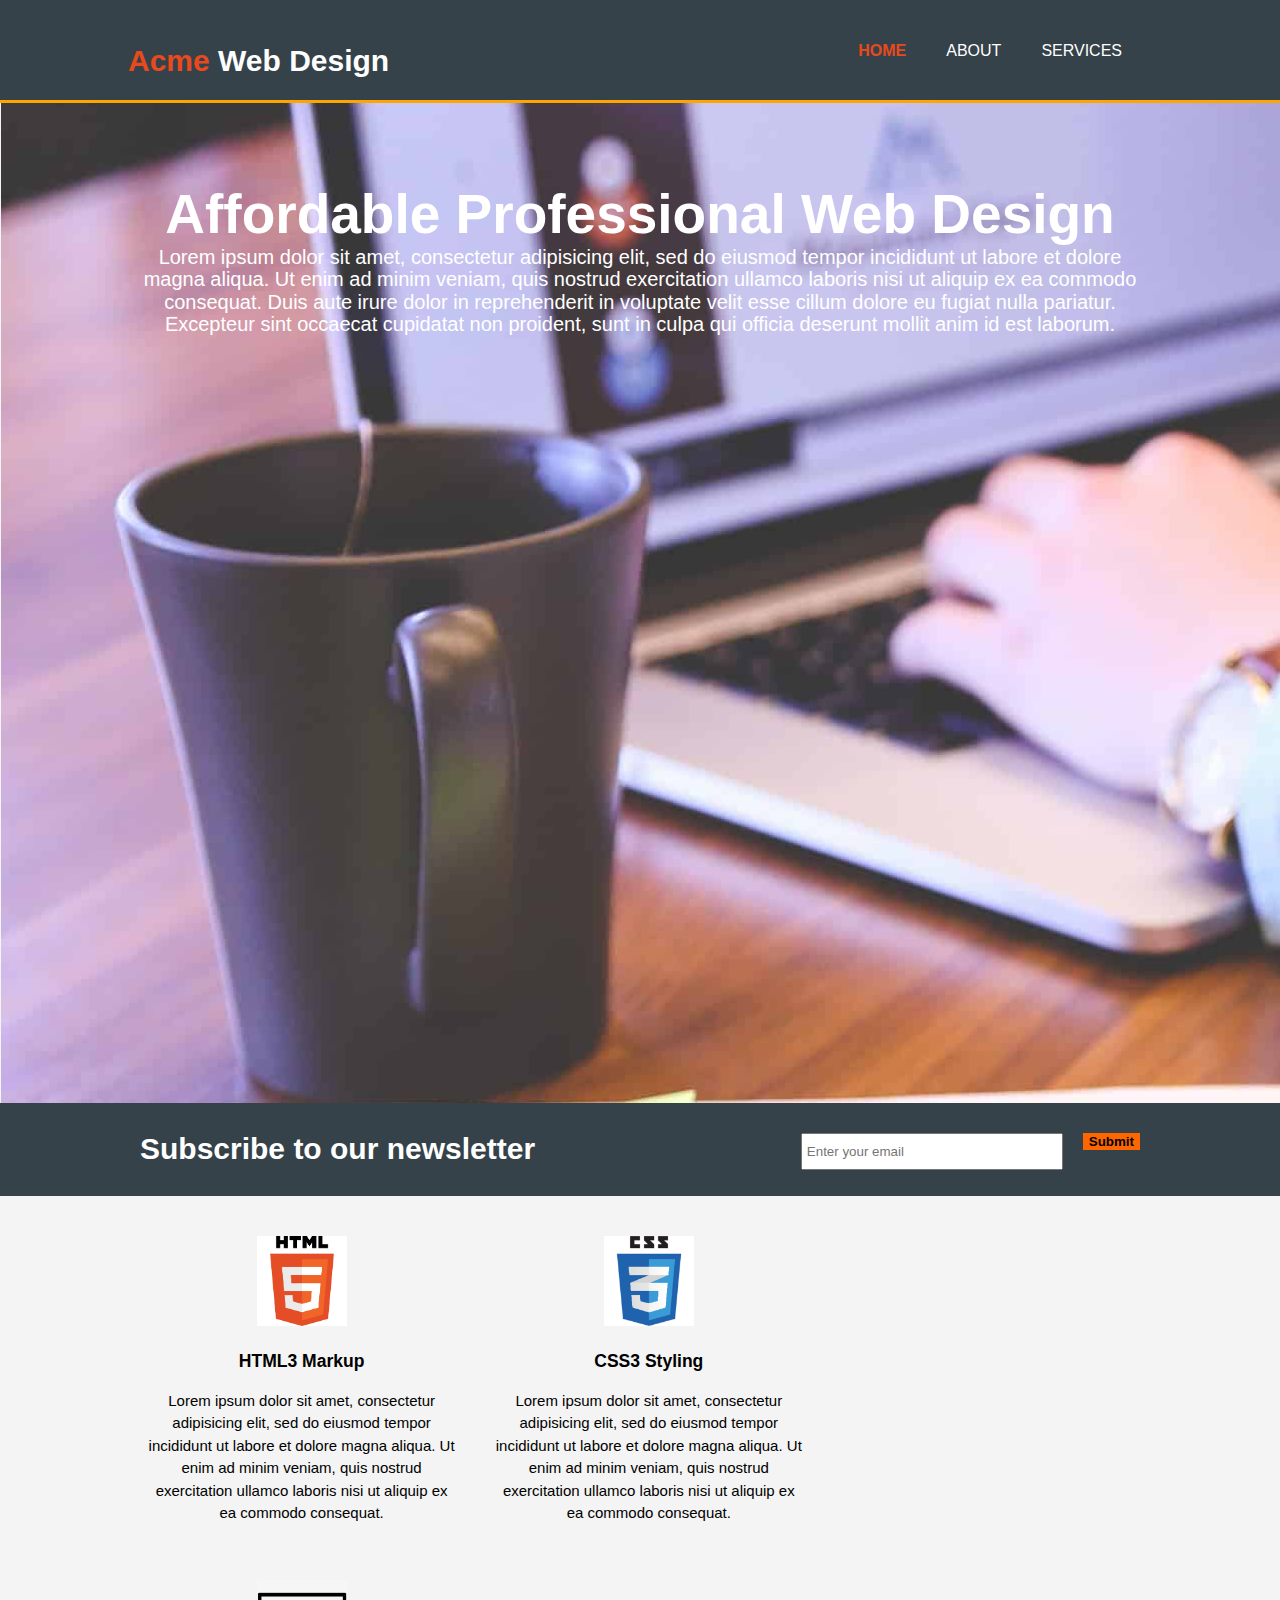
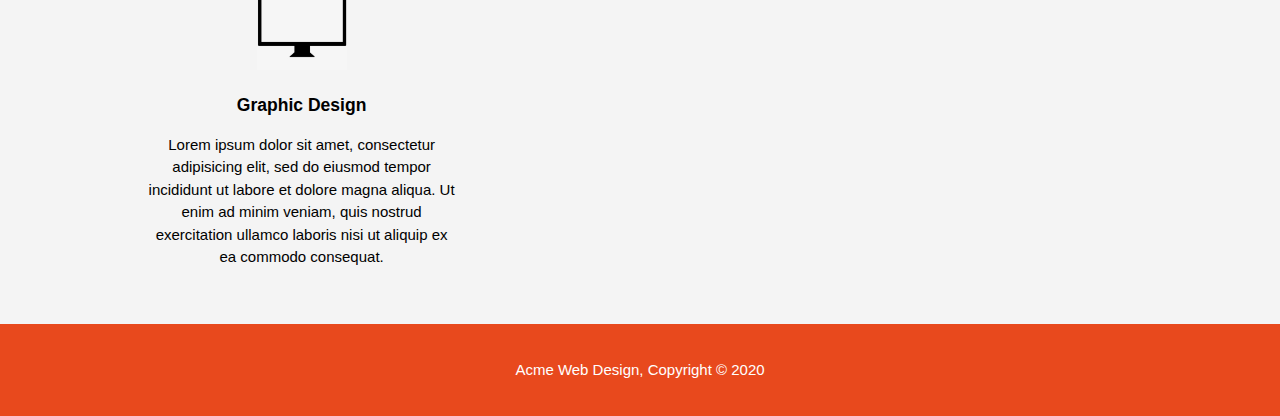
<file: acme/index.html>
<!DOCTYPE html>
<html>
<head>
	
	<title>Acme Web Design | Welcome</title>
	<link rel="stylesheet" type="text/css" href="./css/style.css">
</head>
<body>
	<header>
		<div class="container">
			<div id="branding">
				<h1><span class="highlight">Acme</span> Web Design</h1>
			</div>
			<nav>
				<ul>
					<li class="current"><a href="index.html">Home</a></li>
					<li><a href="about.html">About</a></li>
					<li><a href="services.html">Services</a></li>
				</ul>
			</nav>
			
		</div>
	</header>
	<section id="showcase">
		<div class="container">
			<h1>Affordable Professional Web Design</h1>
			<p>Lorem ipsum dolor sit amet, consectetur adipisicing elit, sed do eiusmod
			tempor incididunt ut labore et dolore magna aliqua. Ut enim ad minim veniam,
			quis nostrud exercitation ullamco laboris nisi ut aliquip ex ea commodo
			consequat. Duis aute irure dolor in reprehenderit in voluptate velit esse
			cillum dolore eu fugiat nulla pariatur. Excepteur sint occaecat cupidatat non
			proident, sunt in culpa qui officia deserunt mollit anim id est laborum.</p>
		</div>
	</section>
<section id="newsletter">
	<div class="container">
		<h1>Subscribe to our newsletter</h1>
		<form>
			<input type="email" name="Email:" placeholder="Enter your email">
			<button type="submit" class="button">Submit</button>

			
		</form>
	</div>
</section>
<section id="boxes">
	<div class="container">
		<div class="box">
			<img src="./img/hello.jpg">
			<h3>HTML3 Markup</h3>
			<p>Lorem ipsum dolor sit amet, consectetur adipisicing elit, sed do eiusmod
			tempor incididunt ut labore et dolore magna aliqua. Ut enim ad minim veniam,
			quis nostrud exercitation ullamco laboris nisi ut aliquip ex ea commodo
			consequat. </p>
		</div>
		<div class="box">
			<img src="./img/css.jpg">
		
			<h3>CSS3 Styling</h3>
			<p>Lorem ipsum dolor sit amet, consectetur adipisicing elit, sed do eiusmod
			tempor incididunt ut labore et dolore magna aliqua. Ut enim ad minim veniam,
			quis nostrud exercitation ullamco laboris nisi ut aliquip ex ea commodo
			consequat. </p>
		</div>
		<div class="box">
			<img src="./img/web.jpg">
		
			<h3>Graphic Design</h3>
			<p>Lorem ipsum dolor sit amet, consectetur adipisicing elit, sed do eiusmod
			tempor incididunt ut labore et dolore magna aliqua. Ut enim ad minim veniam,
			quis nostrud exercitation ullamco laboris nisi ut aliquip ex ea commodo
			consequat. </p>
		</div>
	</div>
</section>
<footer>
	<p>Acme Web Design, Copyright &copy; 2020</p>
</footer>
</body>
</html>
</file>
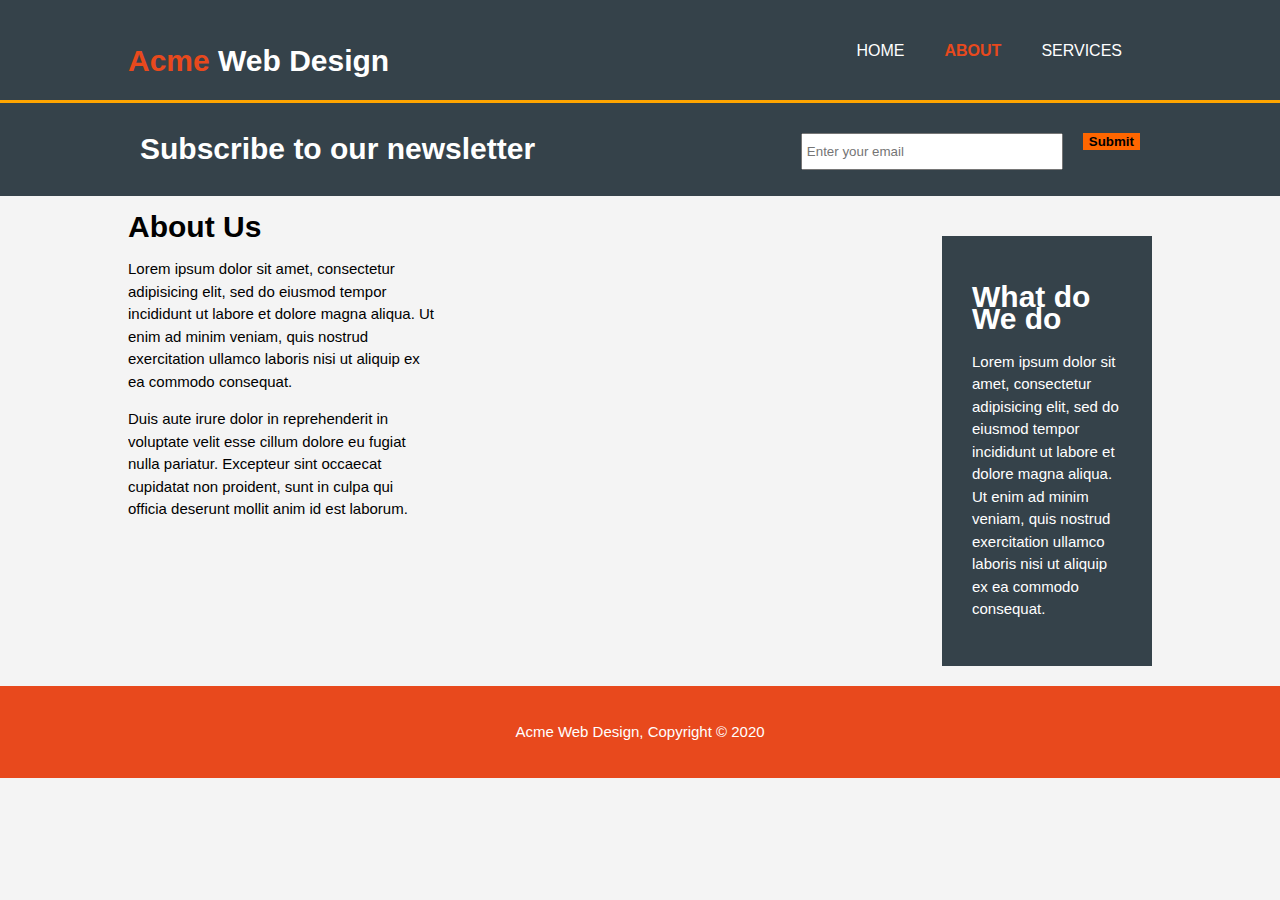
<file: acme/about.html>
<!DOCTYPE html>
<html>
<head>
	
	<title>About Us</title>
	<link rel="stylesheet" type="text/css" href="./css/style.css">
</head>
<body>
	<header>
		<div class="container">
			<div id="branding">
				<h1><span class="highlight">Acme</span> Web Design</h1>
			</div>
			<nav>
				<ul>
					<li><a href="index.html">Home</a></li>
					<li class="current"><a href="about.html">About</a></li>
					<li><a href="services.html">Services</a></li>
				</ul>
			</nav>
			
		</div>
	</header>
	
<section id="newsletter">
	<div class="container">
		<h1>Subscribe to our newsletter</h1>
		<form>
			<input type="email" name="Email:" placeholder="Enter your email">
			<button type="submit" class="button">Submit</button>

			
		</form>
	</div>
</section>
<section id="main">
	<div class="container">
		
	<article id="main-col">
		<h1 class="page-title">About Us</h1>
		<p>Lorem ipsum dolor sit amet, consectetur adipisicing elit, sed do eiusmod
		tempor incididunt ut labore et dolore magna aliqua. Ut enim ad minim veniam,
		quis nostrud exercitation ullamco laboris nisi ut aliquip ex ea commodo
		consequat.</p>
		<p> 
		Duis aute irure dolor in reprehenderit in voluptate velit esse
		cillum dolore eu fugiat nulla pariatur. Excepteur sint occaecat cupidatat non
		proident, sunt in culpa qui officia deserunt mollit anim id est laborum.</p>
	</article>
	<aside id="sidebar">
		<h1>What do We do</h1>
		<p>Lorem ipsum dolor sit amet, consectetur adipisicing elit, sed do eiusmod tempor incididunt ut labore et dolore magna aliqua. Ut enim ad minim veniam, quis nostrud exercitation ullamco laboris nisi ut aliquip ex ea commodo consequat.</p>
	</aside>	
	</div>
</section>
<footer>
	<p>Acme Web Design, Copyright &copy; 2020</p>
</footer>
</body>
</html>
</file>
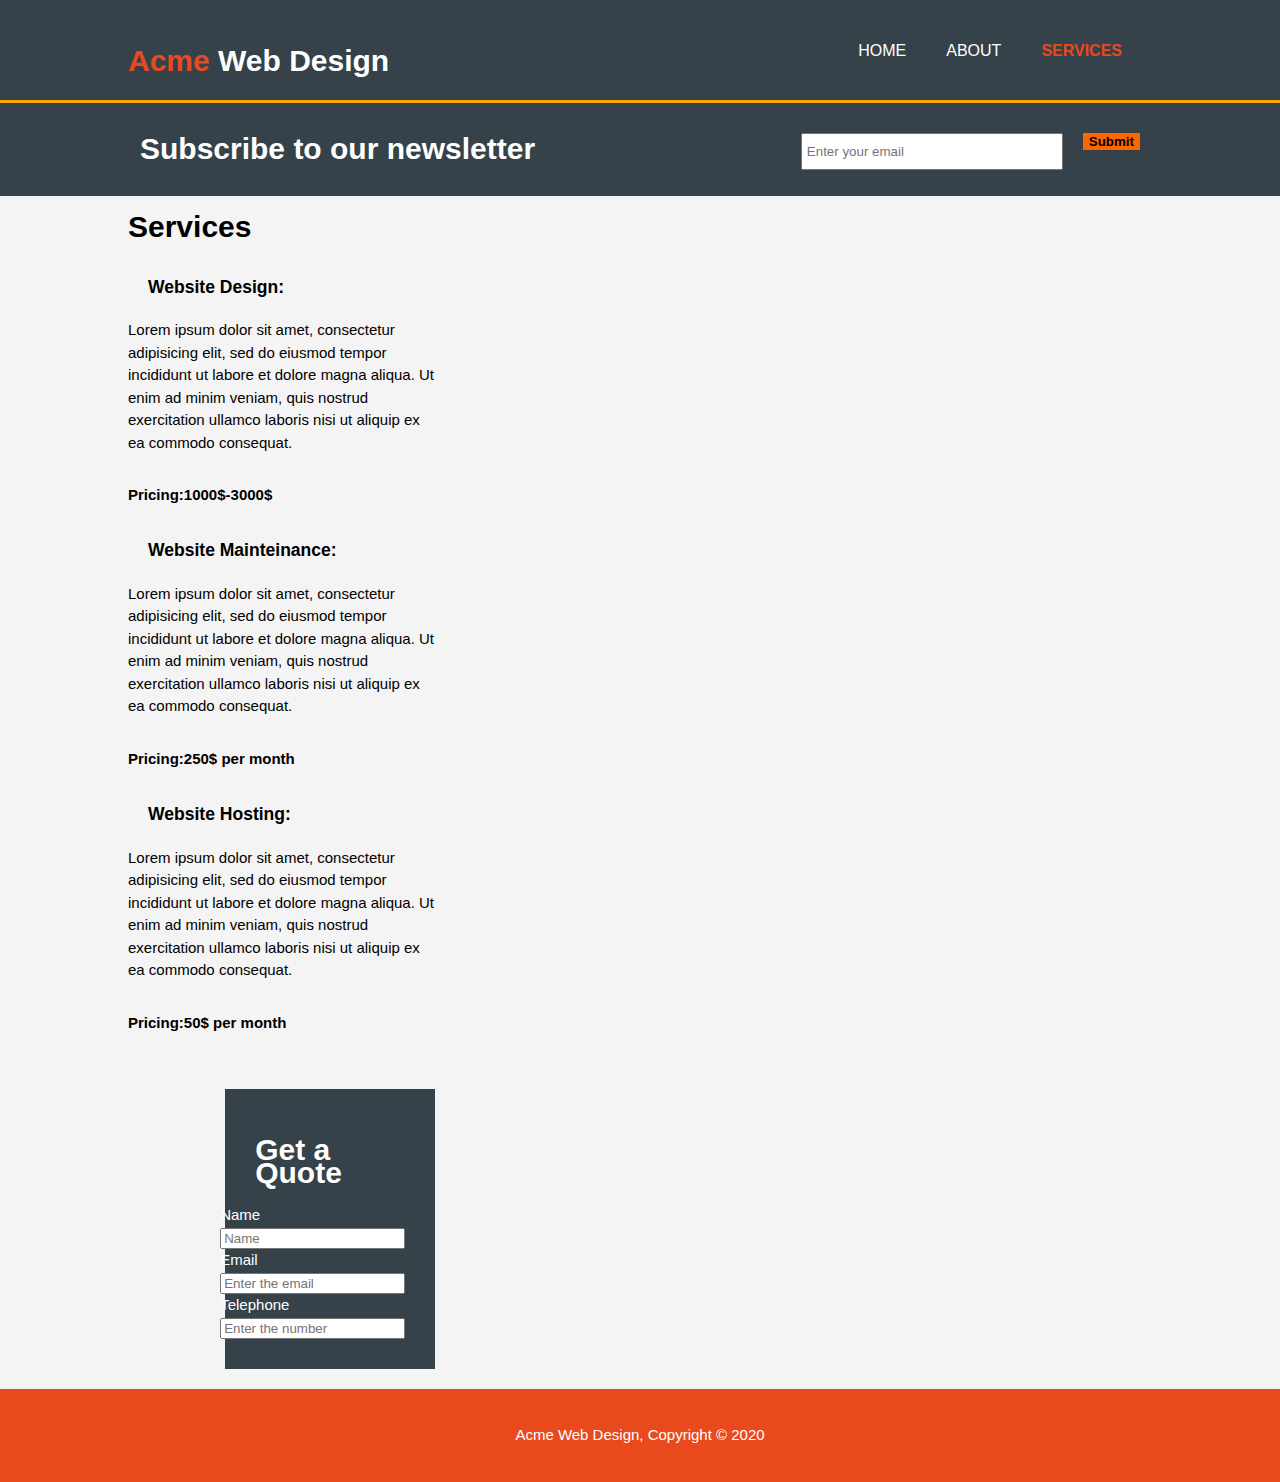
<file: acme/services.html>
<!DOCTYPE html>
<html>
<head>
	
	<title>Services</title>
	<link rel="stylesheet" type="text/css" href="./css/style.css">
</head>
<body>
	<header>
		<div class="container">
			<div id="branding">
				<h1><span class="highlight">Acme</span> Web Design</h1>
			</div>
			<nav>
				<ul>
					<li><a href="index.html">Home</a></li>
					<li><a href="about.html">About</a></li>
					<li class="current"><a href="services.html">Services</a></li>
				</ul>
			</nav>
			
		</div>
	</header>
	
<section id="newsletter">
	<div class="container">
		<h1>Subscribe to our newsletter</h1>
		<form>
			<input type="email" name="Email:" placeholder="Enter your email">
			<button type="submit" class="button">Submit</button>

			
		</form>
	</div>
</section>
<section id="main">
	<div class="container">
		
	<article id="main-col">
		<h1 class="page-title">Services</h1>
		<ul id="services">
			<li><h3>Website Design:</h3></li><br>

			<p>
				Lorem ipsum dolor sit amet, consectetur adipisicing elit, sed do eiusmod
				tempor incididunt ut labore et dolore magna aliqua. Ut enim ad minim veniam,
				quis nostrud exercitation ullamco laboris nisi ut aliquip ex ea commodo
				consequat.
			</p>
			<p class="pricing">Pricing:1000$-3000$</p>
			<li><h3>Website Mainteinance:</h3></li><br>

			<p>
				Lorem ipsum dolor sit amet, consectetur adipisicing elit, sed do eiusmod
				tempor incididunt ut labore et dolore magna aliqua. Ut enim ad minim veniam,
				quis nostrud exercitation ullamco laboris nisi ut aliquip ex ea commodo
				consequat.
			</p>
			<p class="pricing">Pricing:250$ per month</p>
			<li><h3 class="web">Website Hosting:</h3></li>

			<p>
				Lorem ipsum dolor sit amet, consectetur adipisicing elit, sed do eiusmod
				tempor incididunt ut labore et dolore magna aliqua. Ut enim ad minim veniam,
				quis nostrud exercitation ullamco laboris nisi ut aliquip ex ea commodo
				consequat.
			</p>
			<p class="pricing">Pricing:50$ per month</p>

			
		</ul>
		<aside id="sidebar">
			<h1>Get a Quote</h1>
			<form class="quote">
				<div>
					<label>Name</label><br>
					<input type="text" placeholder="Name">
				</div>
				<div>
					<label>Email</label><br>
					<input type="email" placeholder="Enter the email">
				</div>
				<div>
					<label>Telephone</label><br>
					<input type="number" placeholder="Enter the number">
				</div>

			</form>
		
		</aside>	
	</div>
</section>
<footer>
	<p>Acme Web Design, Copyright &copy; 2020</p>
</footer>
</body>
</html>
</file>
<file: acme/css/style.css>
body{
	font:15px/1.5em Arial, Helvetica, sans-serif;
	padding:0;
	margin: 0;
	background-color: #f4f4f4;
}
.container{
	width: 80%;
	margin: auto;
	overflow: hidden;
}
header{
	background:#35424a;/*greyish sought of color*/
	color: white;
	padding-top:30px;
	min-height:70px;
	border-bottom:  3px orange solid;  

}
header a{
	color: white;
	text-decoration: none;
	text-transform: uppercase;
	font-size:16px;
}
.container ul{
	margin: 0;
	padding: 0;
}
.container li{
	float: left;
	display: inline;
	padding: 0 20px 0 20px;
}
 #branding h1{
	float: left;
	
}
nav{
	float: right;
	margin:10px;
}
 header .highlight, header .current a{
 	color: #e8491d;
 	font-weight: bold;
}
 header a:hover{
 	color: #ccc;
 	font-weight: bold;
}
 #showcase{
 	min-height: 1000px;
 	background: url(../img/wb.jpg) no-repeat 1px ; 
 	color: white;
 	text-align: center;
 
 }
 #showcase h1{
 	margin-bottom:10px;
 	margin-top: 100px;
 	font-size: 55px;
 }
 #showcase p{
 	font-size: 20px;
 }
 #newsletter{
 	padding: 15px;
 	color: #fff;
 	background: #35424a;
 }
 #newsletter button,form{
 	float: right;
 }
 #newsletter button{
 	font-weight: bold;
 	margin-left: 20px;
 	background-color:#ff6600;
 	border: none;
 }
 #newsletter h1{
 	float: left;
 }
#newsletter form{
	margin-top: 15px;
}
#newsletter input[type="email"]{
	padding: 4px;
	height: 25px;
	width: 250px;
}
#boxes{
	margin-top: 20px;

}
#boxes .box{
	float: left;
	text-align: center;
	width: 30%;
	padding: 20px;
}
#boxes .box img{
	width: 90px;
	height: auto;
}
#sidebar{
	margin-top: 40px;
	float: right;
width: 150px;
height:auto;
	color: #fff;
	padding: 30px; 
	background: #35424a;
	
}
	article{
	float: left;
	width: 30%;
	margin-right: 50px;
}
footer{
	padding: 20px;
	margin-top: 20px;
	color: white;
	background: #e8491d;
	text-align: center;
}
#sidebar h1{
	color:#fff;
	font-weight: bold;

}
#services p{
float: right;
}
#services h3{
	margin-bottom: 6px;

}
#services .pricing{
	float: left;
	padding: auto;
	font-weight: bold;
}
.web{
	margin-bottom: 50px;
}
</file>
